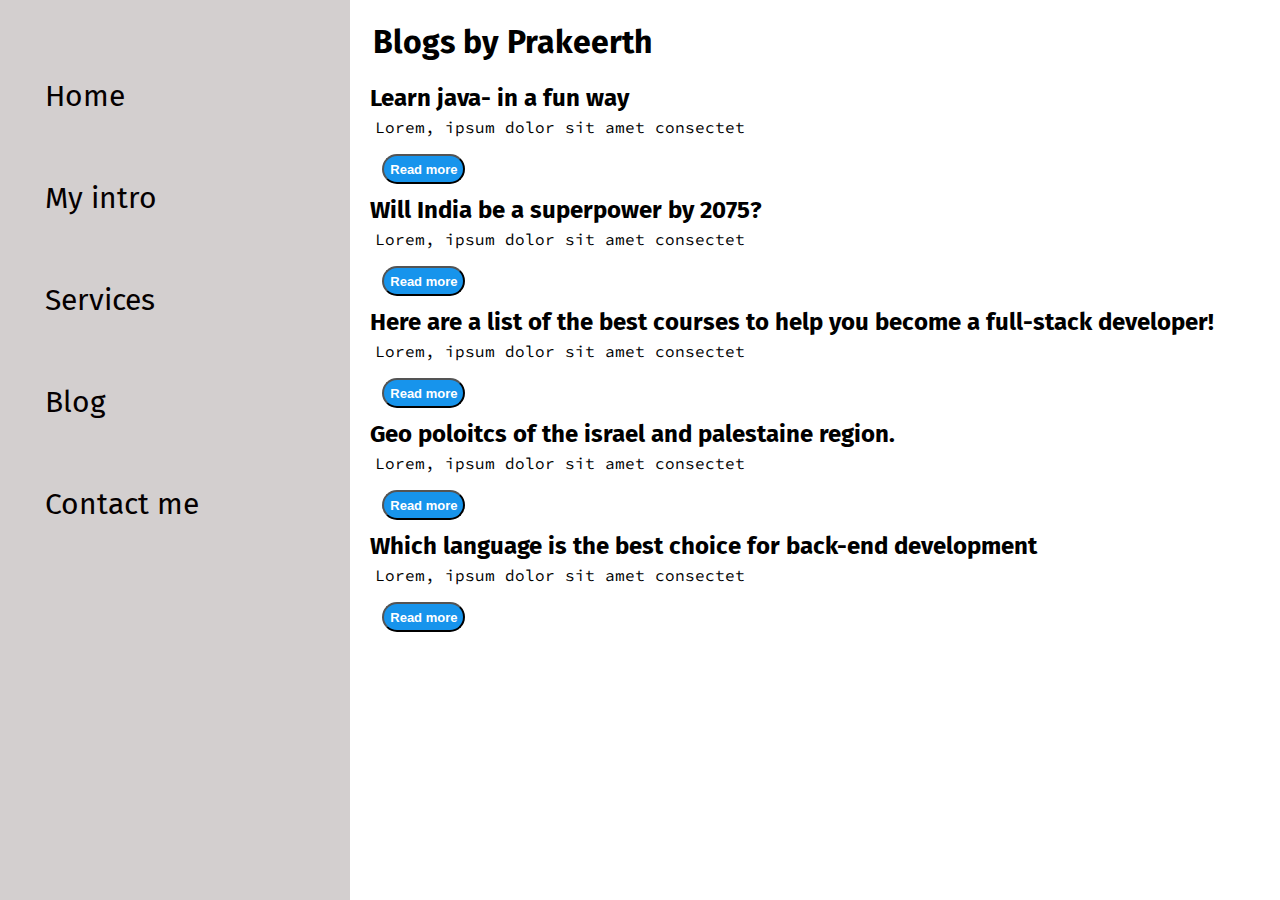
<file: blog.html>
<!DOCTYPE html>
<html lang="en">

<head>
    <meta charset="UTF-8">
    <meta http-equiv="X-UA-Compatible" content="IE=edge">
    <meta name="viewport" content="width=device-width , initial-scale=1.0">
    <title>Prakeerth Gollapati , Programmer - Web Developer</title>
    <link rel="stylesheet" href="style.css">
</head>

<body>
    <div class="container">


        <div class="sidebar">
            <nav>
                <ul>
                    <li><a href="/">Home</a></li>
                    <li><a href="/intro.html">My intro</a></li>
                    <li><a href="/services.html">Services</a></li>
                    <li><a href="/blog.html">Blog</a></li>
                    <li><a href="/contact.html">Contact me</a></li>
                </ul>
            </nav>
        </div>
        <div class="main">
            <div class="blogcontainer">
                <h1>Blogs by Prakeerth</h1>
                <div class="blogitem">
                    <h2>Learn java- in a fun way</h2>
                    <p>Lorem, ipsum dolor sit amet consectet</p>
                    <button class="btn btn-sm">Read more</button>

                    <h2>Will India be a superpower by 2075? </h2>
                    <p>Lorem, ipsum dolor sit amet consectet</p>
                    <button class="btn btn-sm">Read more</button>


                    <h2>Here are a list of the best courses to help you become a full-stack developer!</h2>
                    <p>Lorem, ipsum dolor sit amet consectet</p>
                    <button class="btn btn-sm">Read more</button>


                    <h2>Geo poloitcs of the israel and palestaine region.</h2>
                    <p>Lorem, ipsum dolor sit amet consectet</p>
                    <button class="btn btn-sm">Read more</button>


                    <h2>Which language is the best choice for back-end development</h2>
                    <p>Lorem, ipsum dolor sit amet consectet</p>
                    <button class="btn btn-sm">Read more</button>
                    
                </div>
            </div>

        </div>
    </div>       
</body>

</html>
</file>
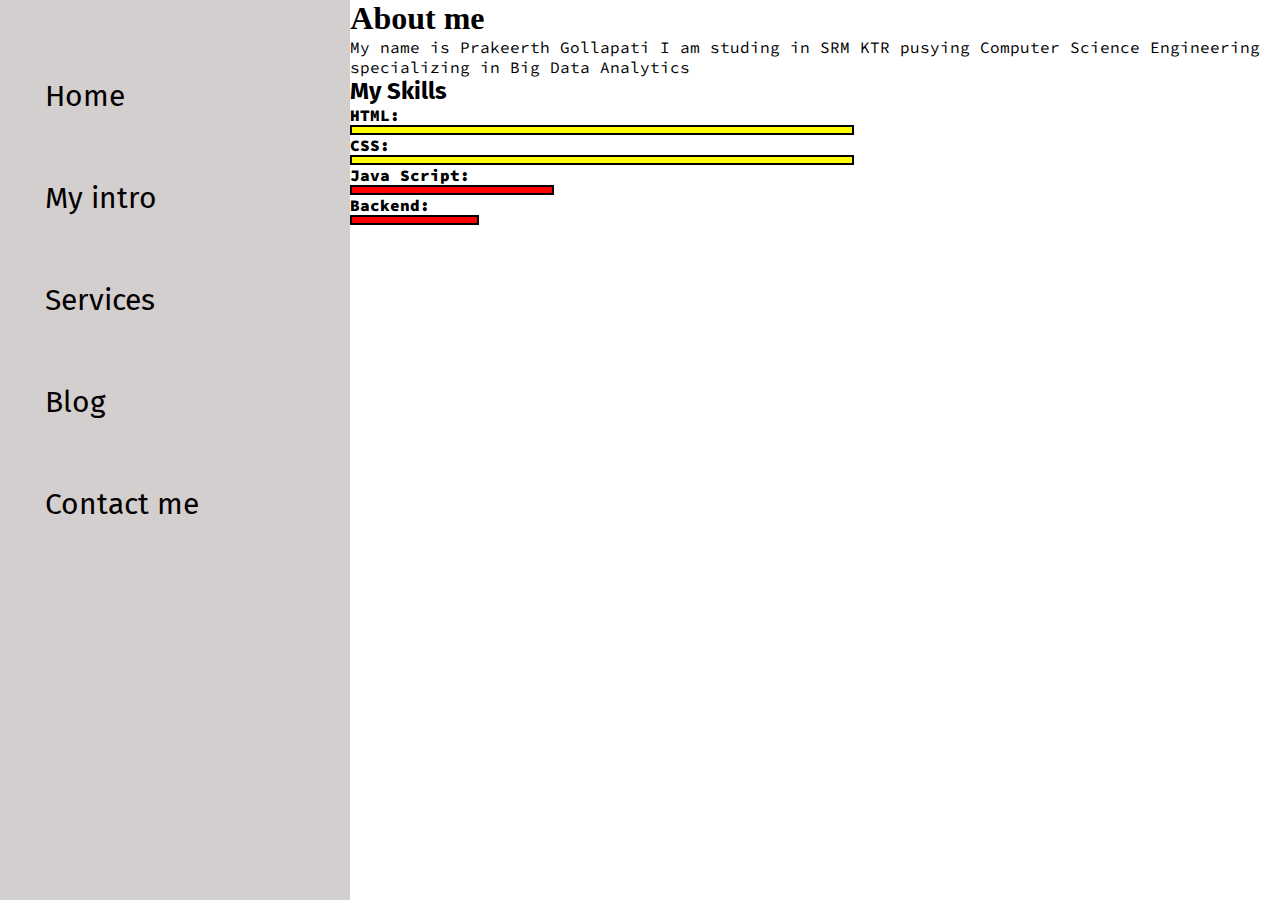
<file: intro.html>
<!DOCTYPE html>
<html lang="en">

<head>
    <meta charset="UTF-8">
    <meta http-equiv="X-UA-Compatible" content="IE=edge">
    <meta name="viewport" content="width=device-width , initial-scale=1.0">
    <title>Prakeerth Gollapati , Programmer - Web Developer</title>
    <link rel="stylesheet" href="style.css">
</head>

<body>
    <div class="container">


        <div class="sidebar">
            <nav>
                <ul>
                    <li><a href="/">Home</a></li>
                    <li><a href= "/intro.html">My intro</a></li>
                    <li><a href="/services.html">Services</a></li>
                     <li><a href="/blog.html">Blog</a></li>
                    <li><a href="/contact.html">Contact me</a></li>
                </ul>
            </nav>
        </div>
        <div class="main">
            <div class="intro">
                
            <h1>About me</h1>
                <p>My name is Prakeerth Gollapati I am studing in SRM KTR pusying Computer Science Engineering specializing 
                   in Big Data Analytics 
                </p>
                 
            
                    
                <h2>My Skills</h2>
                <div class="skillcontainer">
                  <div class="skillitem">HTML: <div class="skill t5"></div></div>
                  <div class="skillitem">CSS: <div class="skill t5"></div></div>
                  <div class="skillitem">Java Script: <div class="skill"></div>
                  <div class="skillitem">Backend: <div class="skill hundered"></div></div>
                </div>
                </div>


            </div>
        </div>
</body>

</html>
</file>
<file: style.css>
@import url('https://fonts.googleapis.com/css2?family=Fira+Sans&display=swap');
@import url('https://fonts.googleapis.com/css2?family=Fira+Sans&family=Source+Code+Pro:ital,wght@0,300;1,200&display=swap');


* {
    margin: 0;
    padding: 0;
}


.sidebar {
    background-color: rgb(211, 207, 207);
    font-family: 'Fira Sans', sans-serif;
    height: 100vh;
    width: 434px;

}

.sidebar nav {
    
    padding: 45px;

}

.sidebar nav li {
    list-style: none;
    font-size: 30px;
    padding: 33px 0;

}

.sidebar nav li a{
    text-decoration: none;
    color: rgb(5, 0, 0);
}

.main {
    width: 90vw;
}

.container{
    display: flex;
}

.infoContainer{
    height: 25vw;
    width: 80vw;
    margin: 144px auto;
    display: flex;
    justify-content: space-around;
}

.devinfo{
    display: flex;
    justify-content:center;
    flex-direction: column ;
    font-family: 'Source Code Pro', monospace;
    align-items: center;
    margin: 200px;
    margin-left: 150px;
}

.hello{
    font-size: 65px;
    

}

.name{
    font-size: 50px;
    font-weight: bold;
    font-family: 'Fira Sans', sans-serif;
    ;
}

.about{
    font-size:40px;

}

.buttons{
    margin-top: 34px;
}

.btn{
    height: 30px;
    border-radius:22px;
    color: white;
    background-color:rgb(23, 148, 236);
    font-weight: bold;
    font-size: 21px;
    margin: 0 3px;
    cursor: pointer;
    padding: 4px;
    padding-bottom: 5px;
}

.btn-sm{
    font-size: 13px;
    padding: 6px;
    margin: 12px;
    
}

.btn:hover{  
    color: white;
    background-color: silver;
}

.dev img{
    

} 

.contactform{
    padding: 0 34px;
    padding-top: 144px;
    font-family: 'Fira Sana', sans-serif;
}

.contactform h1{
    font-family: 'Source Code Pro', monospace;
    padding:12px 0 ;
}

.contactform form div{
    padding: 10px 0;
    display: flex;
    flex-direction: column;
}

.contactform form div{
width: 26vw;
border-radius: 5px;
margin: 6px 0 0;
padding: 3px;
}

#emailHelp{
    font-size: 11px;
    color:midnightblue;
    margin:0 5px;
    padding: 3px 0 0 0;
}

#form-check{
    flex-direction: row;
}


#form-check input{
    width: 24px;
    margin: 3px 0;
}

.blogitem{
    margin: 20px;
    font-family: 'Fira Sans', sans-serif;
}

.blogcontainer h1{
    font-family: 'Fira Sans', sans-serif;
    margin: 23px;
}

.blogitem p{
   font-family: 'Source Code Pro', monospace;
   margin: 5px;
}

.btn-sm{
    
}

.devinfo p{
    margin:20px;
    
}


.devinfo h1{
}

.intro h2{
    font-family:'Fira Sans', sans-serif;
    

}

.intro p{
    font-family:  'Source Code Pro', monospace;
}

.skillitem{
    display: flexbox;
    align-items:center;
    font-family:  'Source Code Pro', monospace;
    font-weight: 900;

    
}
 
.skill{
    width: 200px;
    height: 6px;
    background-color: red;
    border: 2px solid black;
    

}

.hundered{
    width: 125px;
    height:6px;
    border:2px solid black;
    background-color: red;
    
}

.fifty{
    width:125px;
    border:2px;

}

.t5{
    width: 500px;
    border:2px;
    background-color: yellow;
    border: 2px solid black;
    
}



.ham{
    position: absolute;
    cursor:pointer;
    top: 10px;
    left: 10px;
    margin-top: 7px;
}

.cross{
    position: absolute;
    cursor: pointer;
    top: 10px;
    left:5px;
    margin-left: 165px;
    margin-bottom: 5px;
}


.devpic{
    padding-right: 190px;
}
</file>
